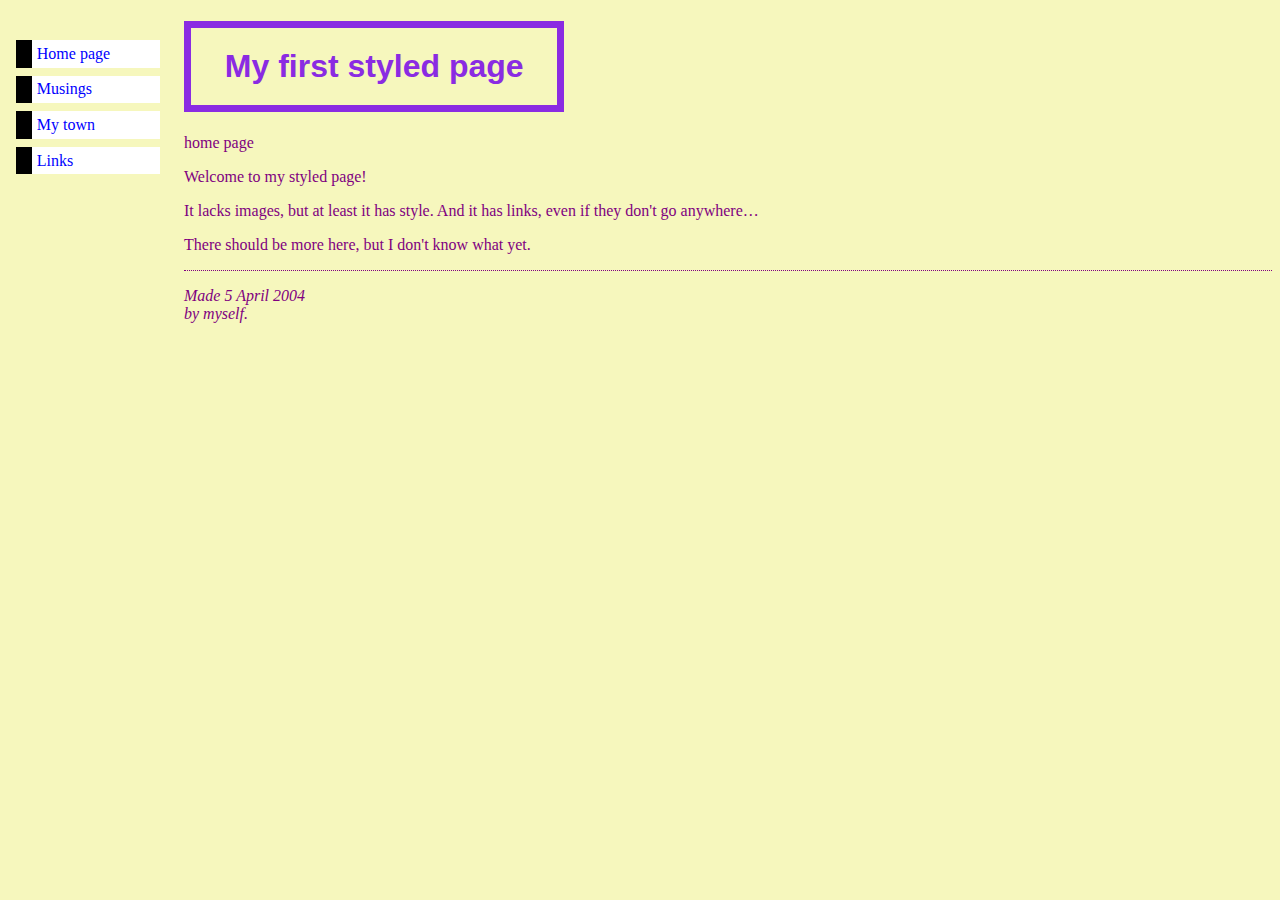
<file: css excersise/index.html>
<!DOCTYPE html PUBLIC "-//W3C//DTD HTML 4.01//EN">
<html>
<head>
  <title>home page</title>
</head>
<link rel="stylesheet" href="style.css">

<style>
h1{color: blanchedalmond;}
</style>
<body>

<!-- Site navigation menu -->
<ul class="navbar">
  <li><a href="index.html">Home page</a></li>
  <li><a href="musings.html">Musings</a></li>
  <li><a href="town.html">My town</a></li>
  <li><a href="links.html">Links</a></li>
</ul>

<!-- Main content -->
<h1 style=color:blueviolet>My first styled page</h1>home page

<p>Welcome to my styled page!

<p>It lacks images, but at least it has style.
And it has links, even if they don't go
anywhere&hellip;

<p>There should be more here, but I don't know
what yet.

<!-- Sign and date the page, it's only polite! -->
<address>Made 5 April 2004<br>
  by myself.</address>

</body>
</html>
</file>
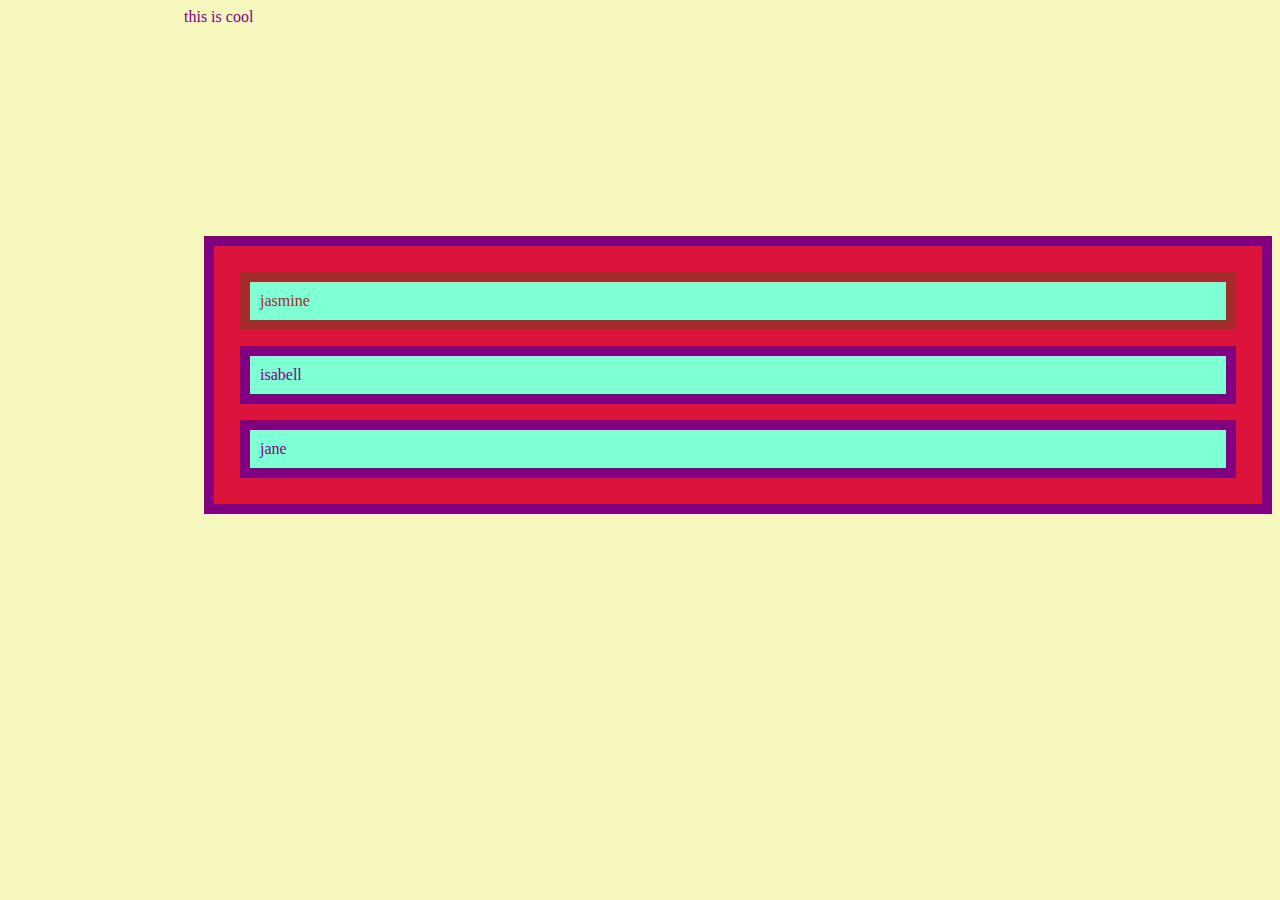
<file: css excersise/box.html>
<!DOCTYPE html>
<html lang="en">
    <link rel="stylesheet" href="style.css">
<head>
    <meta charset="UTF-8">
    <meta http-equiv="X-UA-Compatible" content="IE=edge">
    <meta name="viewport" content="width=device-width, initial-scale=1.0">
    <title>Document</title>
</head>
this is cool 
<body>
    <div class="parent">
    <div class="daughter" id="jasmine">jasmine</div>
    <div class="daughter">isabell</div>
    <div class="daughter">jane</div></div>

    <div id="body-frame">

    </div>
</body>
</html>
</file>
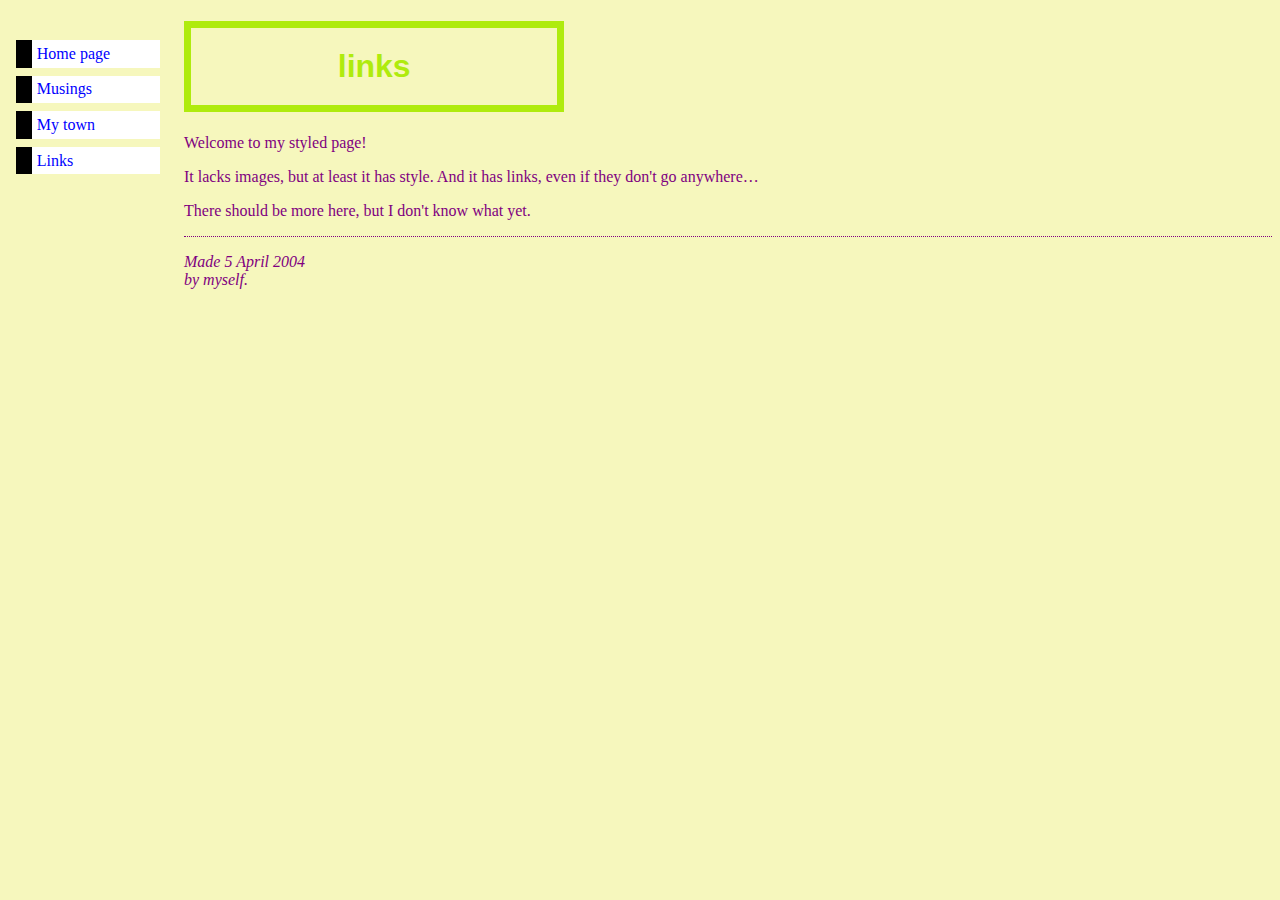
<file: css excersise/links.html>
<!DOCTYPE html PUBLIC "-//W3C//DTD HTML 4.01//EN">
<html>
<head>
  <title>links page</title>
</head>
<link rel="stylesheet" href="style.css">
<body>

<!-- Site navigation menu -->
<ul class="navbar">
  <li><a href="index.html">Home page</a>
  <li><a href="musings.html">Musings</a>
  <li><a href="town.html">My town</a>
  <li><a href="links.html">Links</a>
</ul>

<!-- Main content -->
<h1>links</h1>

<p>Welcome to my styled page!

<p>It lacks images, but at least it has style.
And it has links, even if they don't go
anywhere&hellip;

<p>There should be more here, but I don't know
what yet.

<!-- Sign and date the page, it's only polite! -->
<address>Made 5 April 2004<br>
  by myself.</address>

</body>
</html>
</file>
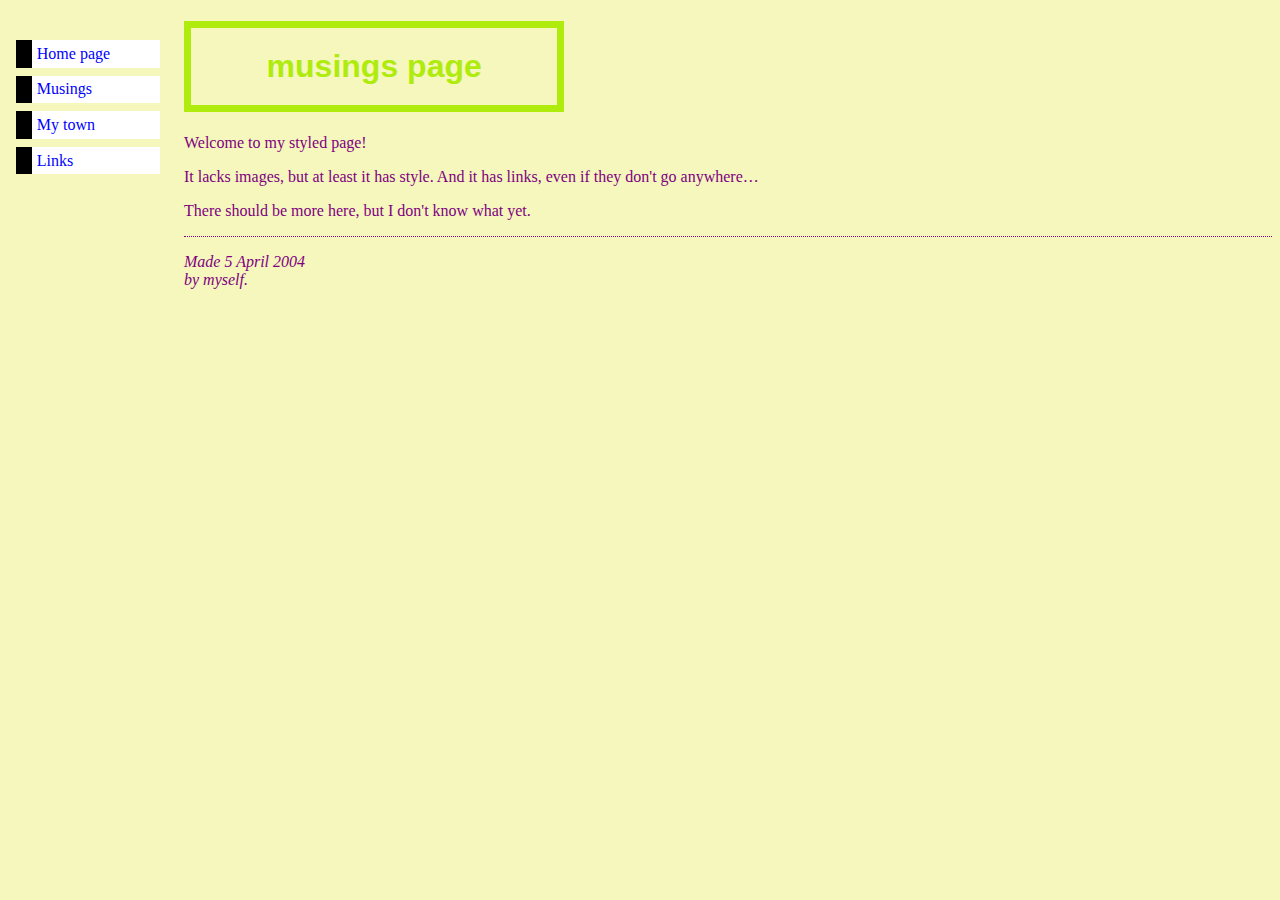
<file: css excersise/musings.html>
<!DOCTYPE html PUBLIC "-//W3C//DTD HTML 4.01//EN">
<html>
<head>
  <title>musings</title>
</head>
<link rel="stylesheet" href="style.css">
<body>

<!-- Site navigation menu -->
<ul class="navbar">
  <li><a href="index.html">Home page</a>
  <li><a href="musings.html">Musings</a>
  <li><a href="town.html">My town</a>
  <li><a href="links.html">Links</a>
</ul>

<!-- Main content -->
<h1>musings page</h1>

<p>Welcome to my styled page!

<p>It lacks images, but at least it has style.
And it has links, even if they don't go
anywhere&hellip;

<p>There should be more here, but I don't know
what yet.

<!-- Sign and date the page, it's only polite! -->
<address>Made 5 April 2004<br>
  by myself.</address>

</body>
</html>
</file>
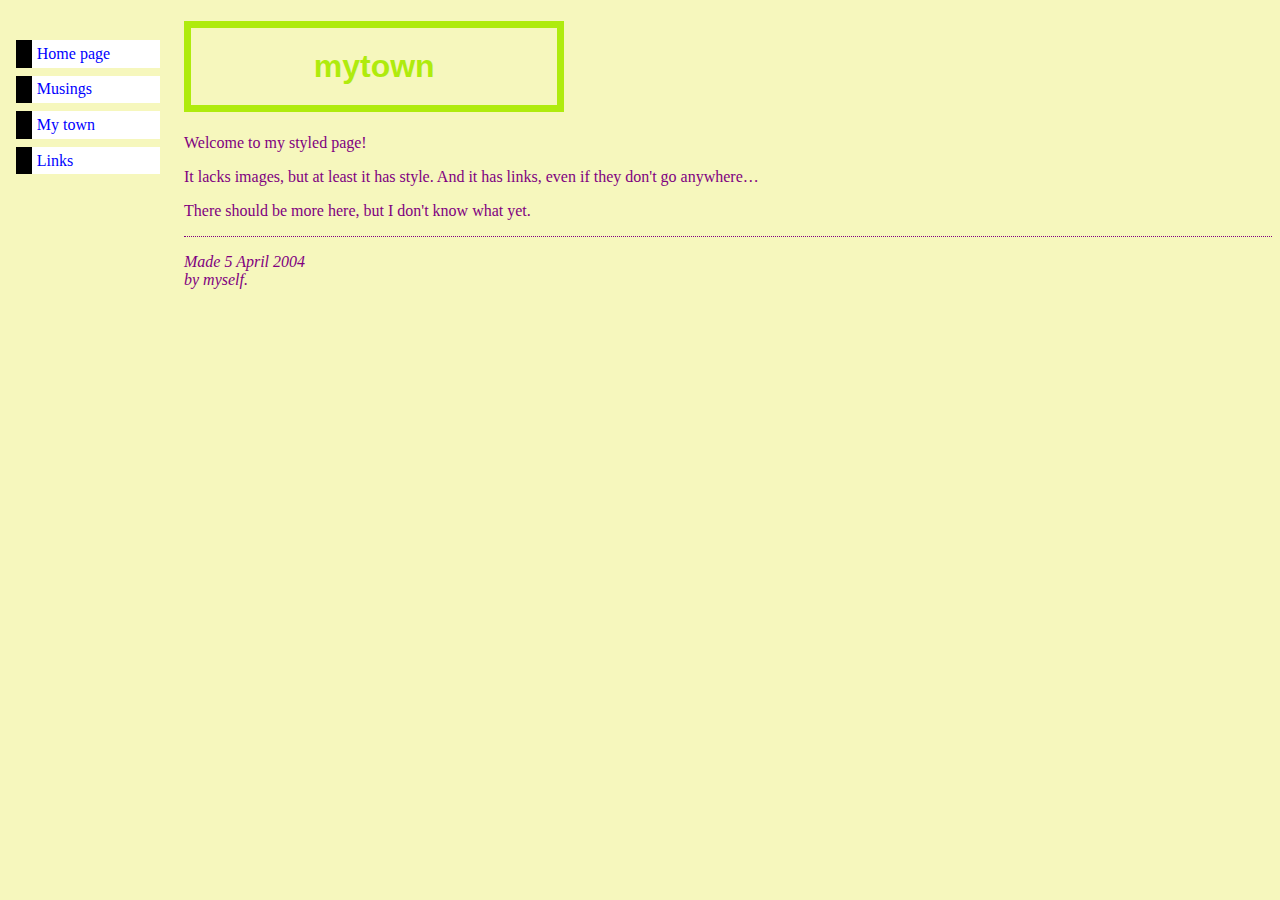
<file: css excersise/town.html>
<!DOCTYPE html PUBLIC "-//W3C//DTD HTML 4.01//EN">
<html>
<head>
  <title>my town</title>
</head>
<link rel="stylesheet" href="style.css">
<body>

<!-- Site navigation menu -->
<ul class="navbar">
  <li><a href="index.html">Home page</a>
  <li><a href="musings.html">Musings</a>
  <li><a href="town.html">My town</a>
  <li><a href="links.html">Links</a>
</ul>

<!-- Main content -->
<h1>mytown</h1>

<p>Welcome to my styled page!

<p>It lacks images, but at least it has style.
And it has links, even if they don't go
anywhere&hellip;

<p>There should be more here, but I don't know
what yet.

<!-- Sign and date the page, it's only polite! -->
<address>Made 5 April 2004<br>
  by myself.</address>

</body>
</html>
</file>
<file: css excersise/style.css>
h1 {font-family: Georgia, 'Times New Roman', Times, serif;border-style:solid;border-width:7px;padding:20px;text-align:center;color: rgb(175, 235, 13);width: 30%;
    font-family: Helvetica, Geneva, Arial,
    SunSans-Regular, sans-serif }
body {
    font-family: Georgia, "Times New Roman",
          Times, serif;
    color: purple;
    background-color: #f6f7bd;
    padding-left:11em;}
    
    ul.navbar {
        list-style-type: none;
    padding: 0;
    margin: 0;
    position: absolute;
        top: 2em;
        left: 1em;
        width: 9em }
        ul.navbar a {
            text-decoration: none }
            ul.navbar li {
                background: white;
                margin: 0.5em 0;
                /*ignore*/
                padding: 0.3em;
                border-left: 1em solid black }
         a:link {
                color: blue }
         a:visited {
                    color: purple }
            ul.navbar li:hover{border-left-color: bisque;
           }
           address {
            margin-top: 1em;
            padding-top: 1em;
            border-top: thin dotted }

          .parent{position: relative;left: 10px;top: 200px;
              border-style:solid;border-width: 10px;padding:10px;margin: 10px; background-color: crimson;}
          .daughter{border: solid;border-width: 10px;padding:10px;margin: 2ch; background-color: aquamarine;} 
          
          #jasmine{ color: brown;}
</file>
